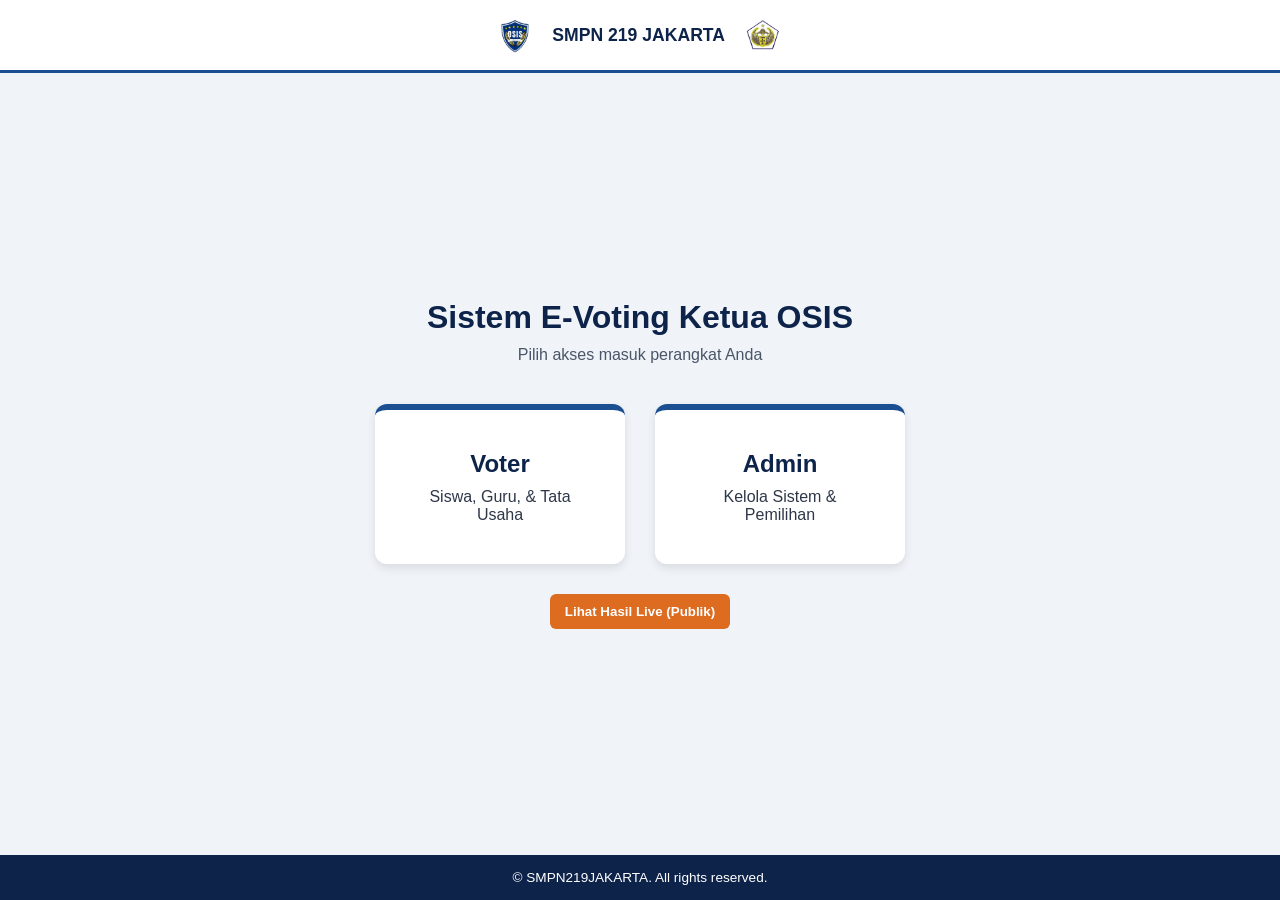
<file: index.html>
<!DOCTYPE html>
<html lang="id">
<head>
  <meta charset="UTF-8">
  <title>Pemilihan Ketua OSIS - SMPN 219 Jakarta</title>
  <link rel="icon" type="image/png" href="Assets/img/logo_osis.png">
  <link rel="stylesheet" href="style.css">
  <style>
    .selection-container { flex: 1; display: flex; flex-direction: column; justify-content: center; align-items: center; text-align: center; padding: 20px; }
    .role-cards { display: flex; gap: 30px; margin-top: 40px; flex-wrap: wrap; justify-content: center; }
    .role-card { background: var(--white); padding: 40px; border-radius: 12px; box-shadow: 0 4px 10px rgba(0,0,0,0.1); width: 250px; cursor: pointer; border-top: 6px solid var(--primary-blue); transition: 0.3s; }
    .role-card:hover { transform: translateY(-5px); box-shadow: 0 6px 15px rgba(0,0,0,0.15); }
    .role-card h2 { color: var(--dark-blue); margin-bottom: 10px; font-size: 1.5rem; }
  </style>
</head>
<body>
  <header class="app-header">
    <div class="header-brand">
      <img src="Assets/img/logo_osis.png" alt="Logo OSIS">
      <h1>SMPN 219 JAKARTA</h1>
      <img src="Assets/img/logo_sekolah.png" alt="Logo Sekolah">
    </div>
  </header>

  <div class="selection-container">
    <h2 style="color: var(--dark-blue); font-size: 2rem;">Sistem E-Voting Ketua OSIS</h2>
    <p style="margin-top: 10px; color: #4a5568;">Pilih akses masuk perangkat Anda</p>
    
    <div class="role-cards">
      <div class="role-card" onclick="location.href='voter.html'">
        <h2>Voter</h2>
        <p>Siswa, Guru, & Tata Usaha</p>
      </div>
      
      <div class="role-card" onclick="location.href='admin.html'">
        <h2>Admin</h2>
        <p>Kelola Sistem & Pemilihan</p>
      </div>
    </div>

    <div style="margin-top: 30px;">
      <button class="btn-warning" onclick="location.href='hasil.html'">Lihat Hasil Live (Publik)</button>
    </div>
  </div>

  <footer class="app-footer">&copy; SMPN219JAKARTA. All rights reserved.</footer>
</body>
</html>
</file>
<file: style.css>
:root {
  --primary-blue: #1b4f91;
  --dark-blue: #0d234a;
  --light-blue: #f0f4f9;
  --white: #ffffff;
  --gray: #e2e8f0;
  --text-dark: #2d3748;
  --danger: #e53e3e;
  --success: #38a169;
  --warning: #dd6b20;
}

* { box-sizing: border-box; margin: 0; padding: 0; font-family: 'Segoe UI', Tahoma, Geneva, Verdana, sans-serif; }
body { background-color: var(--light-blue); color: var(--text-dark); min-height: 100vh; display: flex; flex-direction: column; overflow-x: hidden; }

/* Header & Footer */
header.app-header { background-color: var(--white); border-bottom: 3px solid var(--primary-blue); padding: 15px 20px; display: flex; align-items: center; justify-content: center; position: relative; width: 100%; z-index: 10; }
.header-brand { display: flex; align-items: center; gap: 15px; text-align: center; }
.header-brand img { height: 40px; width: auto; }
.header-brand h1 { font-size: 1.1rem; color: var(--dark-blue); font-weight: 700; text-transform: uppercase; }
footer.app-footer { text-align: center; padding: 15px; background-color: var(--dark-blue); color: var(--white); font-size: 0.85rem; margin-top: auto; width: 100%; }

/* Buttons & Inputs */
button { cursor: pointer; padding: 10px 15px; border: none; border-radius: 6px; font-weight: 600; transition: 0.2s; }
button:hover { opacity: 0.85; }
.btn-primary { background-color: var(--primary-blue); color: var(--white); }
.btn-danger { background-color: var(--danger); color: var(--white); }
.btn-success { background-color: var(--success); color: var(--white); }
.btn-warning { background-color: var(--warning); color: var(--white); }
input, select, textarea { width: 100%; padding: 10px; margin: 8px 0 15px; border: 1px solid var(--gray); border-radius: 6px; outline: none; font-size: 1rem; background: #fff; }
input:disabled, select:disabled { background-color: #e2e8f0; cursor: not-allowed; }

/* Tabel */
.table-responsive { width: 100%; overflow-x: auto; }
table { width: 100%; border-collapse: collapse; background: var(--white); border-radius: 6px; overflow: hidden; box-shadow: 0 2px 5px rgba(0,0,0,0.05); margin-top: 15px; min-width: 500px; }
th, td { padding: 12px; text-align: left; border-bottom: 1px solid var(--gray); font-size: 0.95rem; }
th { background-color: var(--primary-blue); color: var(--white); }

/* =========================================
   PERBAIKAN UTAMA: LAYOUT ADMIN & SIDEBAR
   (Hapus !important pada display agar JS bisa bekerja)
   ========================================= */
.admin-layout { 
  display: flex; /* <-- Ini yang bikin error sebelumnya, JANGAN pakai !important disini */
  flex: 1; 
  flex-direction: row; 
  width: 100%;
  min-height: calc(100vh - 130px);
  align-items: stretch;
}

.sidebar { 
  width: 260px; 
  min-width: 260px;
  background-color: var(--dark-blue); 
  color: var(--white); 
  padding: 20px 0; 
  flex-shrink: 0; 
  box-shadow: 4px 0 10px rgba(0,0,0,0.05);
}

.sidebar h3 { 
  padding: 0 20px 15px; 
  font-size: 1rem; 
  border-bottom: 1px solid rgba(255,255,255,0.1); 
}

.sidebar ul { 
  list-style: none; 
  margin-top: 15px; 
  padding: 0;
}

.sidebar li { 
  padding: 15px 20px; 
  cursor: pointer; 
  transition: 0.2s; 
  border-left: 4px solid transparent; 
  font-size: 0.95rem; 
}

.sidebar li:hover, .sidebar li.active { 
  background-color: var(--primary-blue); 
  border-left: 4px solid var(--white); 
}

.main-content { 
  flex: 1; 
  padding: 30px; 
  overflow-y: auto; 
  background-color: var(--light-blue);
  width: calc(100% - 260px);
}

.dashboard-section { display: none; }
.dashboard-section.active { display: block; }

.card-grid { display: grid; grid-template-columns: repeat(auto-fit, minmax(200px, 1fr)); gap: 20px; margin-bottom: 30px; }
.stat-card { background: var(--white); padding: 20px; border-radius: 8px; box-shadow: 0 2px 5px rgba(0,0,0,0.05); border-left: 5px solid var(--primary-blue); }
.stat-card h3 { font-size: 0.85rem; color: #718096; }
.stat-card p { font-size: 1.8rem; font-weight: bold; color: var(--dark-blue); margin-top: 5px; }

/* Kotak Login & Kandidat Awal */
.container-box { max-width: 500px; margin: 60px auto; background: var(--white); padding: 40px; border-radius: 12px; box-shadow: 0 4px 15px rgba(0,0,0,0.05); }
.candidate-grid { display: grid; grid-template-columns: repeat(auto-fit, minmax(250px, 1fr)); gap: 25px; margin-top: 25px; }
.candidate-card { border: 1px solid var(--gray); border-radius: 10px; padding: 20px; text-align: center; background: var(--white); box-shadow: 0 2px 5px rgba(0,0,0,0.05); }
.candidate-card img { width: 100%; height: 200px; object-fit: cover; border-radius: 8px; margin-bottom: 15px; }
.candidate-card h3 { color: var(--dark-blue); }

/* =========================================
   GLOBAL CUSTOM ALERT & CONFIRM MODAL 
   ========================================= */
#global-modal-overlay {
  display: none;
  position: fixed;
  top: 0; left: 0; width: 100%; height: 100%;
  background: rgba(0,0,0,0.6);
  justify-content: center;
  align-items: center;
  z-index: 9999;
  opacity: 0;
  transition: opacity 0.3s ease;
  padding: 15px;
}

#global-modal-box {
  background: var(--white);
  padding: 25px;
  border-radius: 12px;
  width: 100%;
  max-width: 400px;
  text-align: center;
  box-shadow: 0 10px 25px rgba(0,0,0,0.2);
  transform: translateY(-20px);
  transition: transform 0.3s ease;
}

#global-modal-overlay.show { display: flex; opacity: 1; }
#global-modal-overlay.show #global-modal-box { transform: translateY(0); }
#global-modal-title { color: var(--dark-blue); font-size: 1.2rem; margin-bottom: 10px; }
#global-modal-message { color: var(--text-dark); margin-bottom: 25px; font-size: 1rem; line-height: 1.5; }
.global-modal-btn { padding: 10px 20px; border: none; border-radius: 6px; font-weight: bold; cursor: pointer; transition: 0.2s; min-width: 100px; }

/* =========================================
   MEDIA QUERIES (RESPONSIF HP / MOBILE)
   ========================================= */
@media screen and (max-width: 768px) {
  header.app-header { padding: 10px 15px; }
  .header-brand img { height: 35px; }
  .header-brand h1 { font-size: 0.9rem; }

  .admin-layout { flex-direction: column !important; }
  .sidebar { width: 100% !important; min-width: 100%; padding: 10px 0; }
  .sidebar h3 { display: none; }
  .sidebar ul { display: flex; overflow-x: auto; margin-top: 0; white-space: nowrap; }
  .sidebar li { padding: 10px 15px; border-left: none; border-bottom: 3px solid transparent; display: inline-block; }
  .sidebar li:hover, .sidebar li.active { border-left: none; border-bottom: 3px solid var(--white); }

  .main-content { padding: 15px; width: 100% !important; }

  .card-grid { grid-template-columns: 1fr 1fr; gap: 10px; }
  .stat-card p { font-size: 1.3rem; }

  .container-box { margin: 20px 15px; padding: 20px; }
}

@media screen and (max-width: 480px) {
  .card-grid { grid-template-columns: 1fr; }
  .header-brand { gap: 8px; }
  .header-brand h1 { font-size: 0.8rem; }
}
</file>
